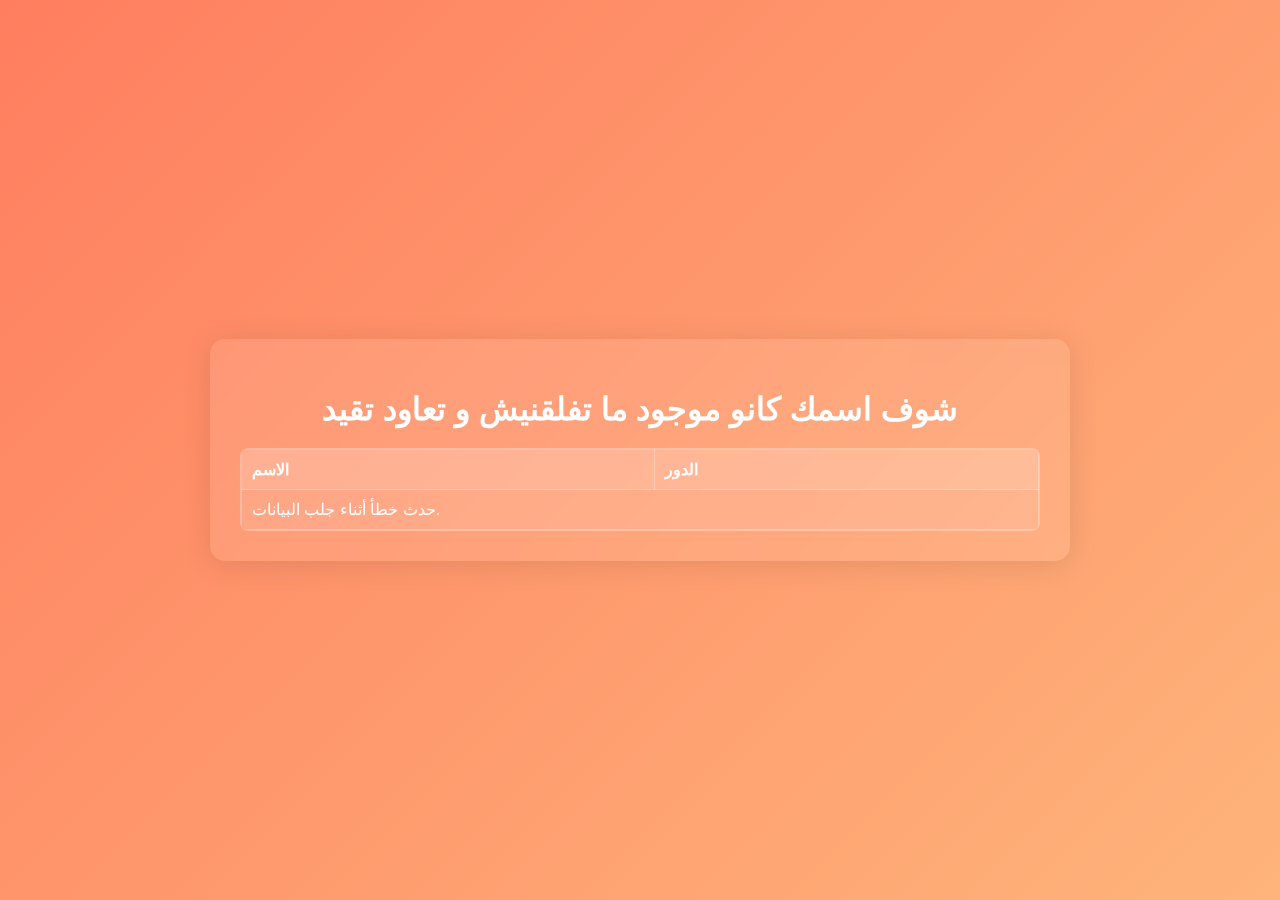
<file: order.html>
<!DOCTYPE html>
<html lang="en">
<head>
  <meta charset="UTF-8">
  <meta name="viewport" content="width=device-width, initial-scale=1.0">
  <title>الكورال</title>
  <style>
    body {
      margin: 0;
      font-family: Arial, sans-serif;
      background: linear-gradient(135deg, #ff7e5f, #feb47b);
      color: #fff;
      display: flex;
      justify-content: center;
      align-items: center;
      min-height: 100vh;
      overflow: hidden;
    }
    .container {
      background: rgba(255, 255, 255, 0.1);
      border-radius: 15px;
      padding: 30px;
      box-shadow: 0 4px 30px rgba(0, 0, 0, 0.1);
      text-align: center;
      backdrop-filter: blur(10px);
      animation: fadeIn 1.5s ease-in-out;
      width: 90%;
      max-width: 800px;
      overflow: hidden;
    }
    h1 {
      margin-bottom: 20px;
    }
    .table-container {
      max-height: 400px;
      overflow-y: auto;
      border-radius: 8px;
      border: 1px solid rgba(255, 255, 255, 0.3);
    }
    table {
      width: 100%;
      border-collapse: collapse;
    }
    th, td {
      padding: 10px;
      text-align: left;
      border: 1px solid rgba(255, 255, 255, 0.3);
    }
    th {
      background-color: rgba(255, 255, 255, 0.2);
    }
    td {
      background-color: rgba(255, 255, 255, 0.1);
    }
    @keyframes fadeIn {
      from {
        opacity: 0;
        transform: translateY(-20px);
      }
      to {
        opacity: 1;
        transform: translateY(0);
      }
    }
    @media (max-width: 600px) {
      table {
        font-size: 14px;
      }
    }
  </style>
</head>
<body>
  <div class="container">
    <h1>شوف اسمك كانو موجود ما تفلقنيش و تعاود تقيد</h1>
    <div class="table-container">
      <table>
        <thead>
          <tr>
            <th>الاسم</th>
            <th>الدور</th>
          </tr>
        </thead>
        <tbody id="choralTableBody">
          <tr>
            <td colspan="2">الصبر مفتاح الفرج</td>
          </tr>
        </tbody>
      </table>
    </div>
  </div>

  <script>
    async function fetchChoralMembers() {
      const tableBody = document.querySelector('#choralTableBody');

      try {
        const response = await fetch('https://complete-thirsty-bat.glitch.me/users');
        const users = await response.json();

        if (response.ok && Array.isArray(users)) {
          const seenNames = new Set();
          const choralMembers = users
            .filter(user => user.role === 'choral' && /^[؀-ۿ\s]+$/.test(user.name))
            .filter(user => {
              if (seenNames.has(user.name)) {
                return false;
              } else {
                seenNames.add(user.name);
                return true;
              }
            });

          if (choralMembers.length > 0) {
            tableBody.innerHTML = choralMembers.map(member => `
              <tr>
                <td>${member.name}</td>
                <td>${member.role}</td>
              </tr>
            `).join('');
          } else {
            tableBody.innerHTML = '<tr><td colspan="2">لم يتم العثور على أعضاء كوراليين.</td></tr>';
          }
        } else {
          tableBody.innerHTML = '<tr><td colspan="2">فشل تحميل البيانات.</td></tr>';
        }
      } catch (error) {
        tableBody.innerHTML = '<tr><td colspan="2">حدث خطأ أثناء جلب البيانات.</td></tr>';
      }
    }

    fetchChoralMembers();
  </script>
</body>
</html>
</file>
